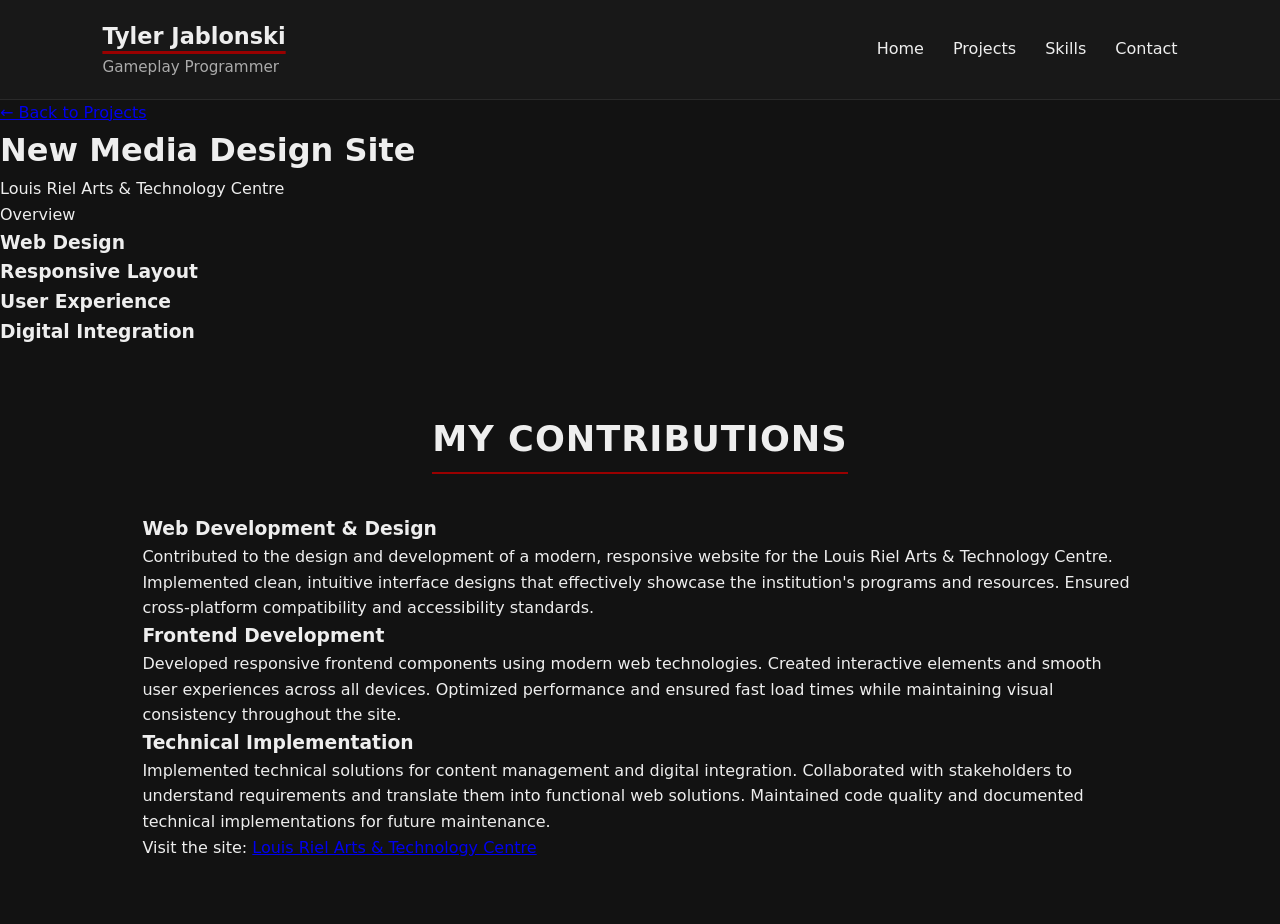
<file: NewMediaSitePage.html>
﻿<!DOCTYPE html>
<html lang="en">
<head>
    <meta charset="UTF-8">
    <meta name="viewport" content="width=device-width, initial-scale=1.0">
    <title>New Media Design Site | Tyler Jablonski</title>
    <link rel="stylesheet" href="styles.css">
    <!-- Project styles moved to styles.css -->
</head>
<body>
    <header>
        <div class="brand">
            <h1>Tyler Jablonski</h1>
            <p class="subtitle">Gameplay Programmer</p>
        </div>
        <nav>
            <a href="index.html#about" class="nav-link">Home</a>
            <a href="index.html#projects" class="nav-link">Projects</a>
            <a href="index.html#skills" class="nav-link">Skills</a>
            <a href="index.html#contact" class="nav-link">Contact</a>
        </nav>
    </header>

    <a href="index.html" class="back-link">← Back to Projects</a>

    <div class="project-header">
        <h1>New Media Design Site</h1>
        <p>Louis Riel Arts & Technology Centre</p>
    </div>

    <div class="overview-section">
        Overview
    </div>

    <div class="features-grid">
        <div class="feature-item">
            <h3>Web Design</h3>
        </div>
        <div class="feature-item">
            <h3>Responsive Layout</h3>
        </div>
        <div class="feature-item">
            <h3>User Experience</h3>
        </div>
        <div class="feature-item">
            <h3>Digital Integration</h3>
        </div>
    </div>

    <section class="contributions-section">
        <h2>My Contributions</h2>
        
        <div class="contribution-block">
            <h3>Web Development & Design</h3>
            <p>Contributed to the design and development of a modern, responsive website for the Louis Riel Arts & Technology Centre. Implemented clean, intuitive interface designs that effectively showcase the institution's programs and resources. Ensured cross-platform compatibility and accessibility standards.</p>
        </div>

        <div class="contribution-block">
            <h3>Frontend Development</h3>
            <p>Developed responsive frontend components using modern web technologies. Created interactive elements and smooth user experiences across all devices. Optimized performance and ensured fast load times while maintaining visual consistency throughout the site.</p>
        </div>

        <div class="contribution-block">
            <h3>Technical Implementation</h3>
            <p>Implemented technical solutions for content management and digital integration. Collaborated with stakeholders to understand requirements and translate them into functional web solutions. Maintained code quality and documented technical implementations for future maintenance.</p>
        </div>

        <div class="external-link">
            <p>Visit the site: <a href="https://nmd.louisrielatc.ca/" target="_blank">Louis Riel Arts & Technology Centre</a></p>
        </div>
    </section>

    <script src="Script.js"></script>
</body>
</html>
</file>
<file: styles.css>
﻿/* Color Palette & Custom Properties */
:root {
    --bg-main: #121212;
    --bg-card: #1e1e1e;
    --bg-header: #181818;
    --accent: #990000;
    --accent-hover: #cc0000;
    --text-main: #eeeeee;
    --text-muted: #aaaaaa;
    --card-border: #2a2a2a;
}

/* Reset Defaults */
* {
    box-sizing: border-box;
    margin: 0;
    padding: 0;
}

html {
    scroll-behavior: smooth;
}

body {
    font-family: system-ui, -apple-system, BlinkMacSystemFont, "Segoe UI", Roboto, sans-serif;
    background-color: var(--bg-main);
    color: var(--text-main);
    line-height: 1.6;
}

/* Navigation Bar */
header {
    display: flex;
    justify-content: space-between;
    align-items: center;
    padding: 1.2rem 8%;
    background-color: var(--bg-header);
    position: sticky;
    top: 0;
    z-index: 100;
    border-bottom: 1px solid var(--card-border);
}

.brand h1 {
    font-size: 1.4rem;
    font-weight: 700;
    color: var(--text-main);
    text-decoration: underline var(--accent);
    text-underline-offset: 0.3em;
    text-decoration-thickness: 3px;
}

.brand-link {
    text-decoration: none;
}

.subtitle {
    font-size: 0.95rem;
    color: var(--text-muted);
}

nav a {
    color: var(--text-main);
    margin-left: 1.5rem;
    text-decoration: none;
    font-weight: 500;
    transition: color 0.2s ease-in-out;
}

nav a:hover,
nav a.active {
    color: var(--accent);
}

/* Base Layout Sections */
section {
    padding: 4rem 8%;
    max-width: 1200px;
    margin: 0 auto;
}

h2 {
    text-align: center;
    font-size: 2.2rem;
    margin-bottom: 2.5rem;
    color: var(--text-main);
    text-transform: uppercase;
    letter-spacing: 1px;
    border-bottom: 2px solid var(--accent);
    display: table;
    margin-left: auto;
    margin-right: auto;
    padding-bottom: 0.3rem;
}

.card {
    background-color: var(--bg-card);
    border: 1px solid var(--card-border);
    border-radius: 8px;
    padding: 2.5rem;
}

.container-narrow {
    max-width: 850px;
    margin: 0 auto;
    text-align: center;
}

.hero-description {
    font-size: 1.15rem;
    color: var(--text-muted);
    line-height: 1.8;
}

/* --- Project Block Layouts (Matching Mobius Structure) --- */
.contributions-list {
    display: flex;
    flex-direction: column;
    gap: 3rem;
}

.contribution-row {
    display: grid;
    grid-template-columns: 1fr 1fr;
    gap: 2.5rem;
    align-items: center;
    background-color: var(--bg-card);
    border: 1px solid var(--card-border);
    border-radius: 8px;
    padding: 2rem;
    transition: border-color 0.2s ease, transform 0.2s ease;
}

.contribution-row:hover {
    border-color: var(--accent);
    transform: translateY(-3px);
}

.contribution-row.reverse {
    grid-template-columns: 1fr 1fr;
}

/* Alternating media/text layout for desktop */
@media (min-width: 769px) {
    .contribution-row.reverse .contribution-media {
        order: 2;
    }
    .contribution-row.reverse .contribution-text {
        order: 1;
    }
}

.contribution-media {
    border: 2px solid var(--card-border);
    border-radius: 6px;
    overflow: hidden;
    background-color: #000;
    aspect-ratio: 16 / 9;
}

.contribution-media img,
.contribution-media video {
    width: 100%;
    height: 100%;
    object-fit: cover;
    display: block;
}

.contribution-text h3 {
    font-size: 1.6rem;
    color: var(--text-main);
    margin-bottom: 0.4rem;
}

.institution-tag {
    color: var(--text-muted);
    font-size: 0.9rem;
    margin-bottom: 1rem;
    font-weight: 500;
}

.pill-badge {
    display: inline-block;
    background-color: rgba(153, 0, 0, 0.2);
    color: #ff6666;
    border: 1px solid var(--accent);
    padding: 0.25rem 0.75rem;
    border-radius: 20px;
    font-size: 0.8rem;
    font-weight: 600;
    margin-bottom: 0.8rem;
}

.contribution-text p {
    color: var(--text-muted);
    line-height: 1.7;
    margin-bottom: 1.5rem;
}

.btn-primary {
    display: inline-block;
    background-color: var(--accent);
    color: #fff;
    padding: 0.65rem 1.3rem;
    border-radius: 6px;
    text-decoration: none;
    font-weight: 600;
    transition: background-color 0.2s ease;
}

.btn-primary:hover {
    background-color: var(--accent-hover);
}

/* Skills Section */
.skills-grid {
    display: flex;
    flex-wrap: wrap;
    justify-content: center;
    gap: 2rem;
    text-align: center;
}

.skills-grid .skill-group {
    flex: 1 1 calc(50% - 2rem);
    min-width: 250px;
}

.skill-group h3 {
    color: var(--accent);
    font-size: 1.15rem;
    margin-bottom: 0.5rem;
}

/* Contact Section */
#contact {
    text-align: center;
}

.contact-subtext {
    color: var(--text-muted);
    margin-bottom: 2rem;
}

.contact-form {
    max-width: 600px;
    margin: 0 auto 2rem auto;
    display: flex;
    flex-direction: column;
    gap: 1.25rem;
    text-align: left;
}

.form-group {
    display: flex;
    flex-direction: column;
    gap: 0.5rem;
}

.form-group label {
    font-weight: 600;
    font-size: 0.95rem;
}

.form-group input,
.form-group textarea {
    width: 100%;
    padding: 0.75rem 1rem;
    border-radius: 6px;
    border: 1px solid #333;
    background-color: #1a1a1a;
    color: #fff;
    font-family: inherit;
    font-size: 1rem;
    transition: border-color 0.2s ease, box-shadow 0.2s ease;
}

.form-group input:focus,
.form-group textarea:focus {
    outline: none;
    border-color: var(--accent);
    box-shadow: 0 0 0 3px rgba(153, 0, 0, 0.3);
}

.submit-btn {
    padding: 0.85rem 1.75rem;
    border-radius: 6px;
    border: none;
    background-color: var(--accent);
    color: #fff;
    font-weight: 700;
    font-size: 1rem;
    cursor: pointer;
    transition: background-color 0.2s ease, transform 0.2s ease;
    align-self: flex-start;
}

.submit-btn:hover {
    background-color: var(--accent-hover);
    transform: translateY(-2px);
}

.social-links-footer {
    display: flex;
    justify-content: center;
    gap: 1.5rem;
    margin-top: 1rem;
}

.social-link {
    color: var(--text-muted);
    text-decoration: none;
    font-size: 1.2rem;
    transition: color 0.2s ease;
}

.social-link:hover {
    color: var(--text-main);
}

.form-status {
    margin-top: 1rem;
    font-size: 0.95rem;
    font-weight: 600;
    text-align: center;
}

/* Code Tag Formatting */
code {
    background: rgba(255, 255, 255, 0.08);
    color: #e6c07b;
    padding: 0.15rem 0.4rem;
    border-radius: 4px;
    font-family: Consolas, Monaco, "Andale Mono", monospace;
    font-size: 0.88em;
}

/* Responsive Styles */
@media (max-width: 768px) {
    header {
        flex-direction: column;
        gap: 1rem;
        text-align: center;
    }

    nav a {
        margin: 0 0.5rem;
    }

    .contribution-row,
    .contribution-row.reverse {
        grid-template-columns: 1fr;
    }

    .contribution-row.reverse .contribution-media {
        order: 1;
    }
    .contribution-row.reverse .contribution-text {
        order: 2;
    }

    .skills-grid .skill-group {
        flex: 1 1 100%;
    }
}
/* Education Timeline */
.education-section {
    position: relative;
}

.timeline {
    position: relative;
    max-width: 900px;
    margin: 0 auto;
    padding: 1rem 0;
}

/* the vertical line down the middle */
.timeline::before {
    content: "";
    position: absolute;
    top: 0;
    bottom: 0;
    left: 50%;
    width: 2px;
    background-color: var(--accent);
    transform: translateX(-50%);
}

.timeline-item {
    position: relative;
    width: 50%;
    padding: 0 2.5rem 3rem 2.5rem;
}

.timeline-item:last-child {
    padding-bottom: 0;
}

.timeline-item.left {
    left: 0;
    text-align: right;
}

.timeline-item.right {
    left: 50%;
    text-align: left;
}

/* dot marker on the center line */
.timeline-dot {
    position: absolute;
    top: 0.4rem;
    width: 16px;
    height: 16px;
    border-radius: 50%;
    background-color: var(--accent);
    border: 3px solid var(--bg-main);
    box-shadow: 0 0 0 2px var(--accent);
}

.timeline-item.left .timeline-dot {
    right: -9px;
}

.timeline-item.right .timeline-dot {
    left: -9px;
}

.timeline-content {
    background-color: var(--bg-card);
    border: 1px solid var(--card-border);
    border-radius: 8px;
    padding: 1.5rem;
    transition: border-color 0.2s ease, transform 0.2s ease;
}

.timeline-item.left .timeline-content:hover,
.timeline-item.right .timeline-content:hover {
    border-color: var(--accent);
    transform: translateY(-3px);
}

.timeline-content h3 {
    font-size: 1.3rem;
    color: var(--text-main);
    margin-bottom: 0.3rem;
}

.timeline-date {
    color: #ff6666;
    font-size: 0.85rem;
    font-weight: 600;
    margin-bottom: 0.6rem;
}

.timeline-content p:not(.timeline-date) {
    color: var(--text-muted);
    margin-bottom: 0;
}

/* Mobile: collapse to a single column, line on the left */
@media (max-width: 768px) {
    .timeline::before {
        left: 20px;
    }

    .timeline-item,
    .timeline-item.left,
    .timeline-item.right {
        width: 100%;
        left: 0;
        text-align: left;
        padding: 0 0 2.5rem 3rem;
    }

    .timeline-item.left .timeline-dot,
    .timeline-item.right .timeline-dot {
        left: 12px;
        right: auto;
    }
}
</file>
